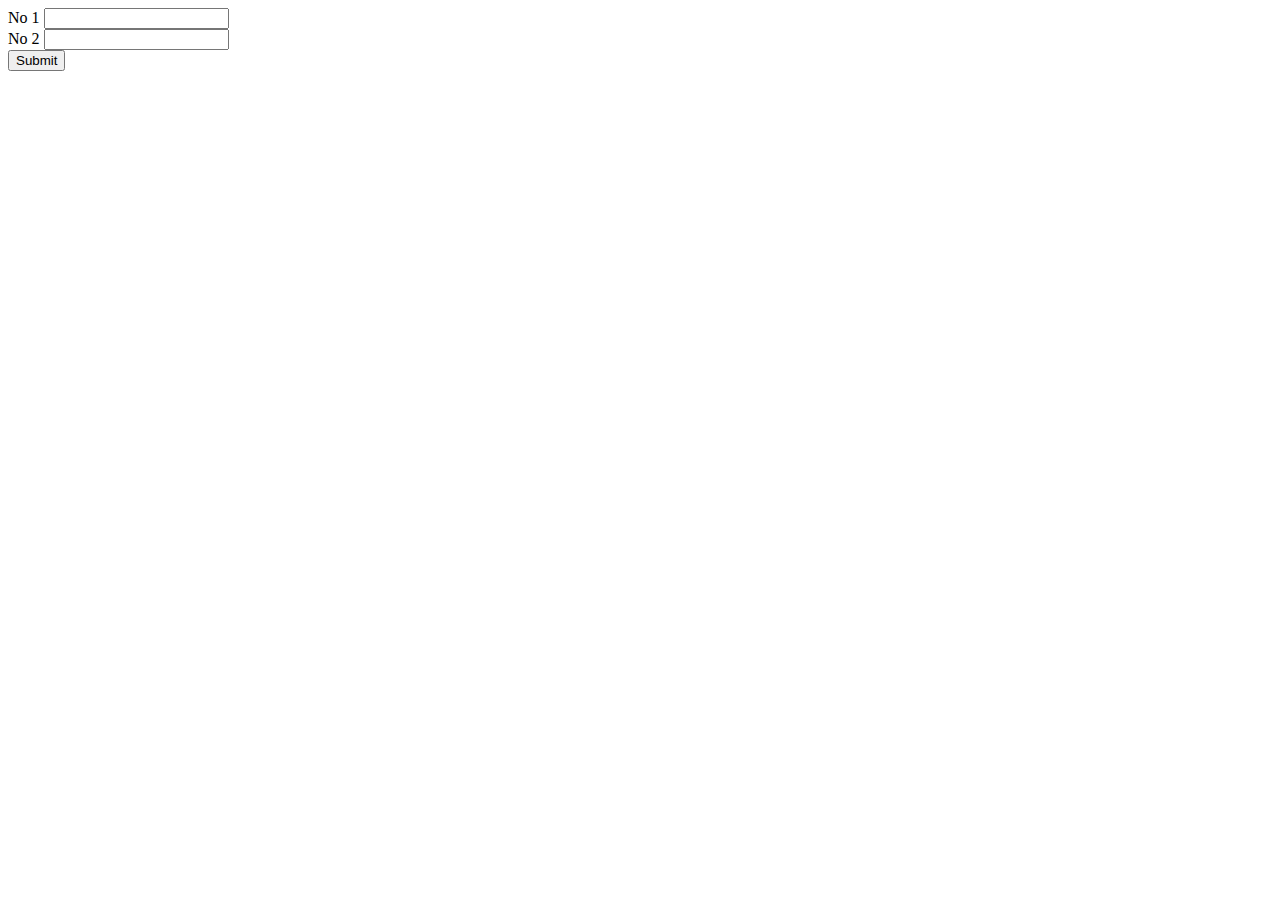
<file: Eclipse-Workspace/WebProject_1/src/main/webapp/index.html>
<!DOCTYPE html>
<html>
<head>
<meta charset="ISO-8859-1">
<title>Insert title here</title>
</head>
<body>
<form method = 'post' action='add2'>
No 1 <input type='number' name = 't1' required><br>
No 2 <input type='number' name='t2' required><br>
<input type='Submit'>
</form>
</body>
</html>
</file>
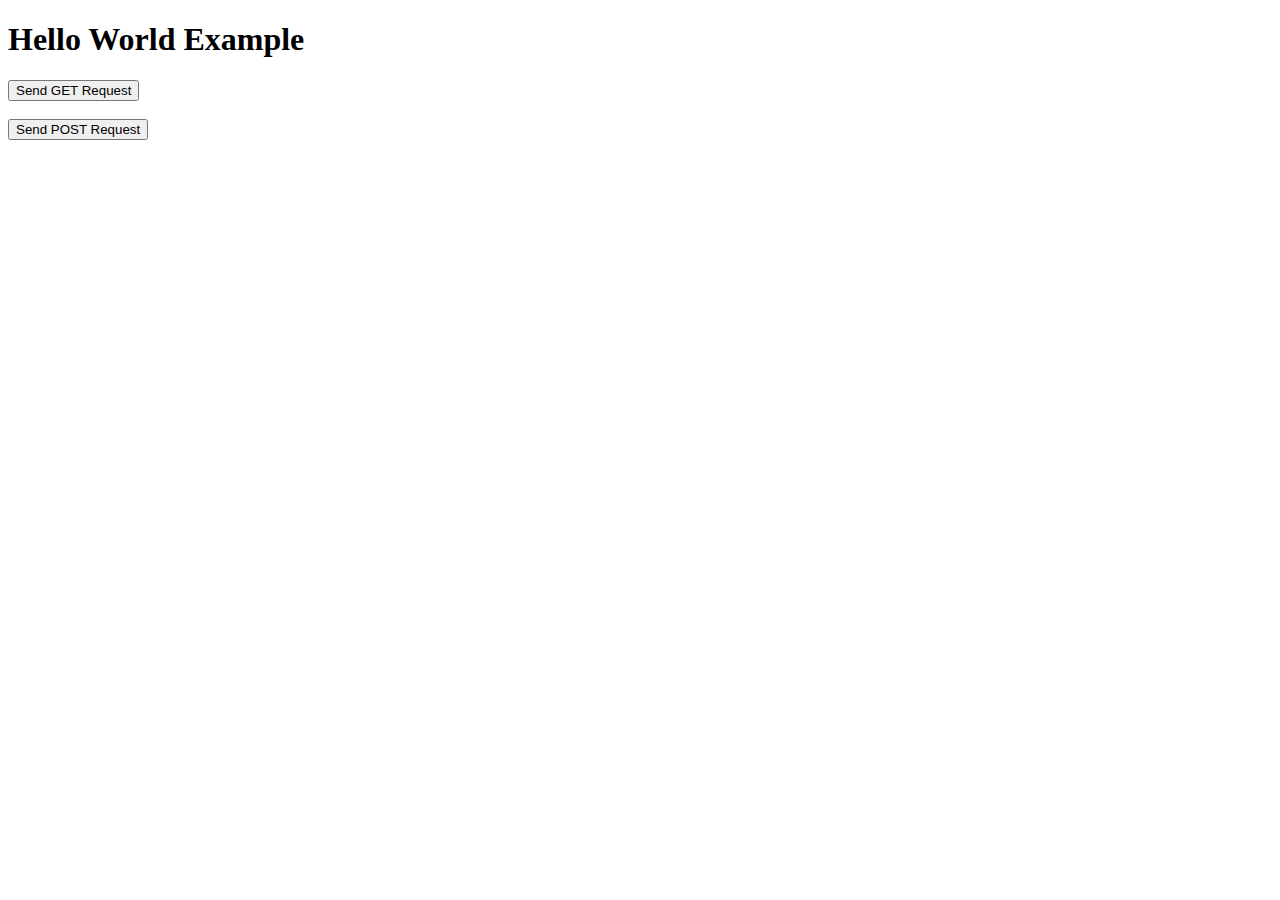
<file: Eclipse-Workspace-for-sts/demo-6/src/main/resources/static/Index.html>
<!DOCTYPE html>
<html lang="en">
<head>
    <meta charset="UTF-8">
    <meta name="viewport" content="width=device-width, initial-scale=1.0">
    <title>Hello World</title>
</head>
<body>
    <h1>Hello World Example</h1>
    <form action="/hello" method="get">
        <button type="submit">Send GET Request</button>
    </form>
    <br>
    <form action="/hello1" method="post">
        <button type="submit">Send POST Request</button>
    </form>
</body>
</html>
</file>
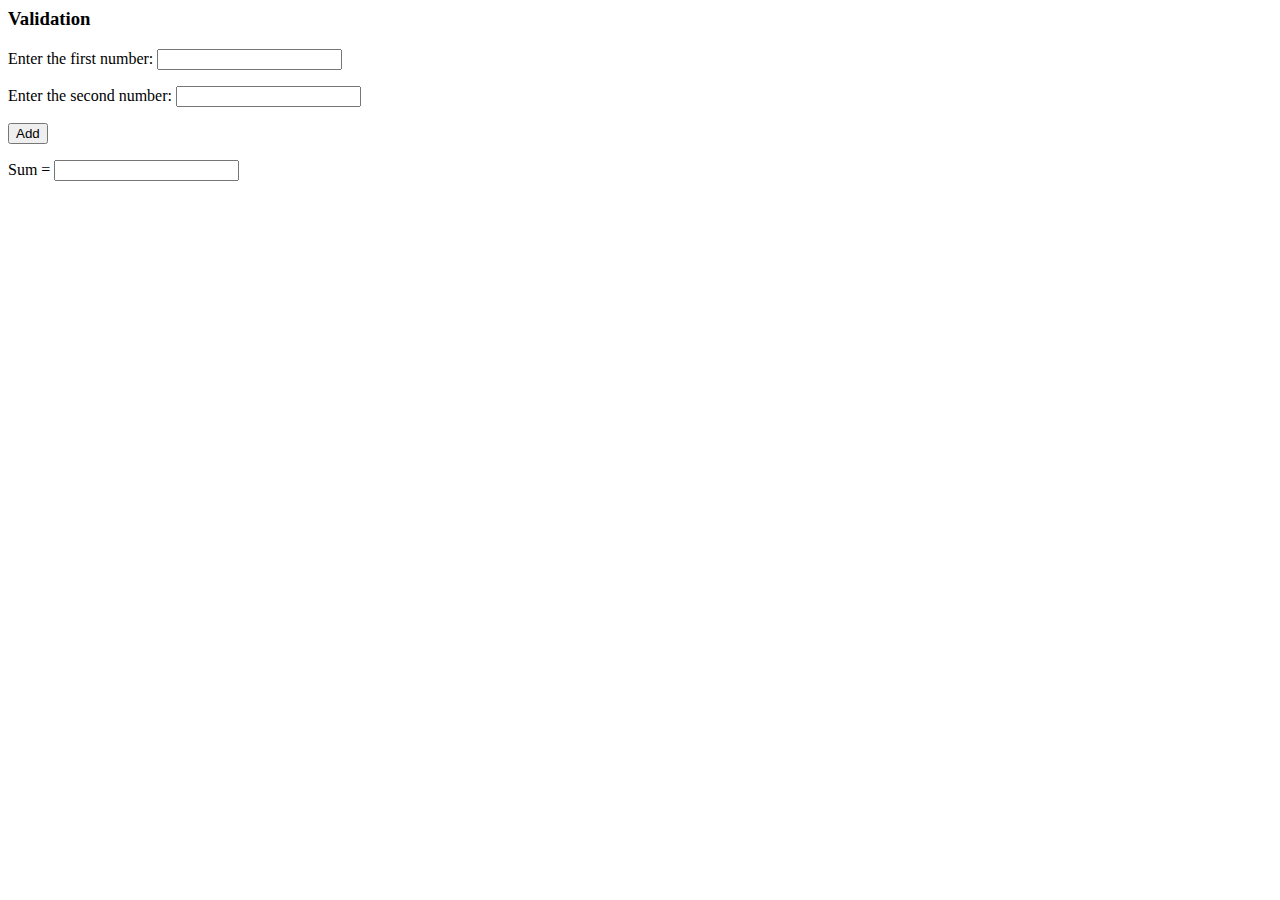
<file: Workspace-for-javascript/Adding2Nums-WithValidation.html>
<html>
    <head>
        <title>JS code to add two numbers</title>
        
    </head>
    <body>
        <h3>Validation</h3>
        <p>Enter the first number: <input id="num1"></p>
        <p>Enter the second number: <input id="num2"></p>
        <button onclick="add()">Add</button>
        <p>Sum = <input id="answer"></p>

        <script>
            function add()
            {
                var numOne, numTwo, sum;
                numOne = parseFloat(document.getElementById("num1").value);
                numTwo = parseFloat(document.getElementById("num2").value);
                if(isNaN(numOne) || isNaN(numTwo)){
                    alert("Wrong input!!");
                    return false;
                }else{
                    sum = numOne + numTwo;
                    alert("The total sum of your numbers are: "+sum);
                    document.getElementById("answer").value = sum;
                    return true;
                }
                sum = numOne + numTwo;
                document.getElementById("answer").value = sum;
            }
        </script>
    </body>
</html>
</file>
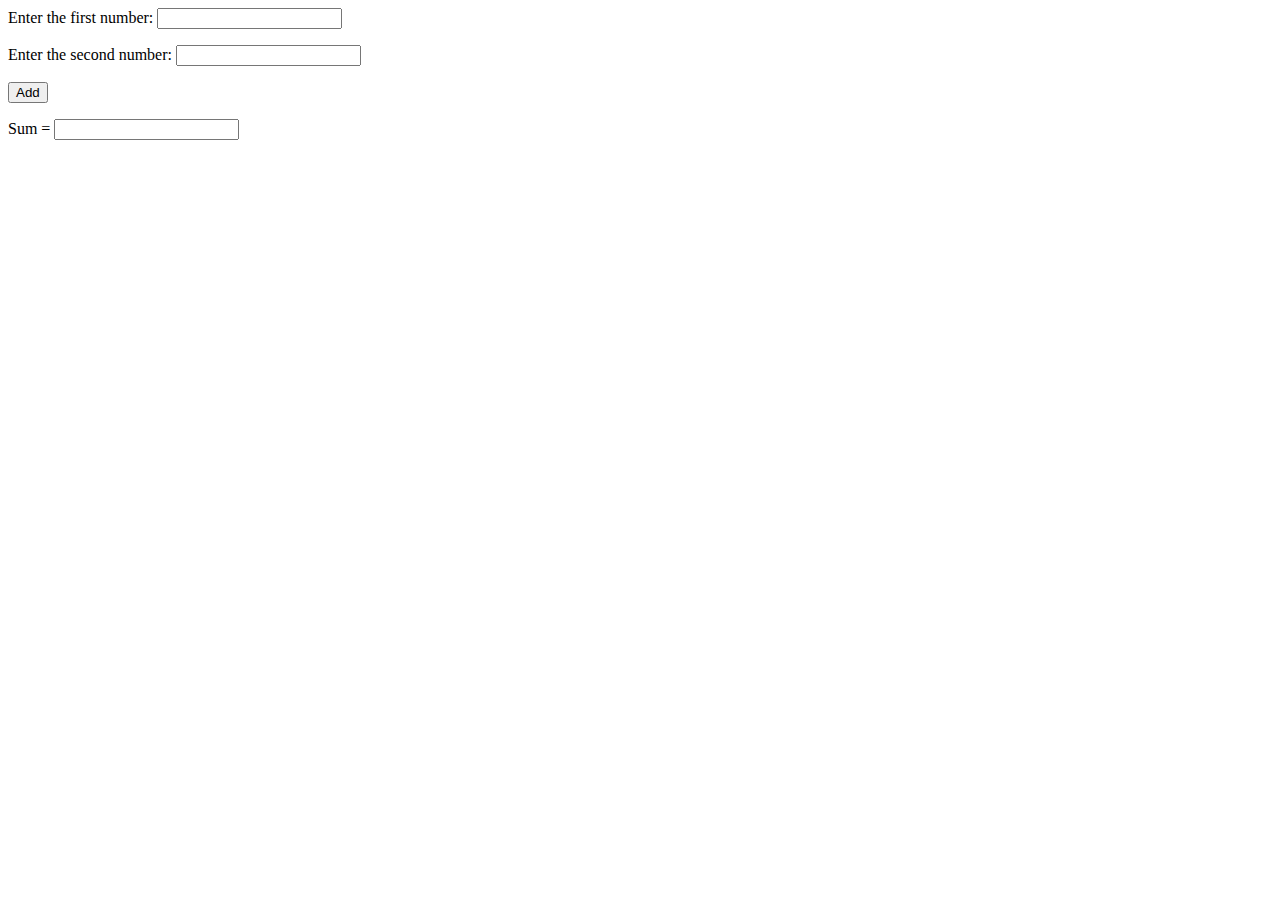
<file: Workspace-for-javascript/AddingtwoNums.html>
<html>
    <head>
        <title>JS code to add two numbers</title>
        <script>
            function add()
            {
                var numOne, numTwo, sum;
                numOne = parseInt(document.getElementById("first").value);
                numTwo = parseInt(document.getElementById("second").value);
                sum = numOne + numTwo;
                document.getElementById("answer").value = sum;
            }
        </script>
    </head>
    <body>
        <p>Enter the first number: <input id="first"></p>
        <p>Enter the second number: <input id="second"></p>
        <button onclick="add()">Add</button>
        <p>Sum = <input id="answer"></p>
    </body>
</html>
</file>
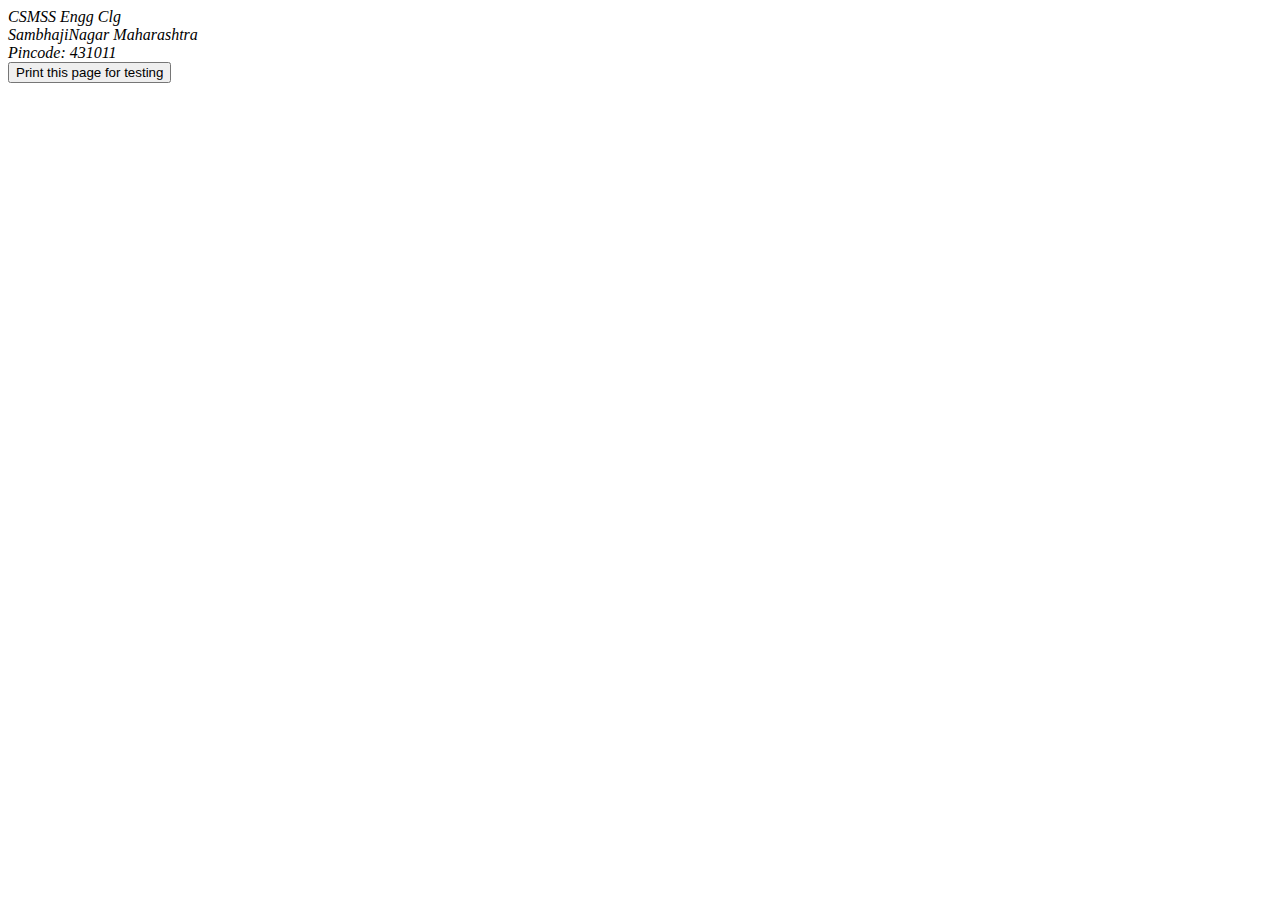
<file: Workspace-for-javascript/Printpage.html>
<!DOCTYPE html>
<html>
    <head>
        <title>Print test</title>
    </head>

    <body>
        <address>
            CSMSS Engg Clg<br>
            SambhajiNagar Maharashtra<br>
            Pincode: 431011
        </address>
        <button onclick="window.print()">Print this page for testing</button>
    </body>
</html>
</file>
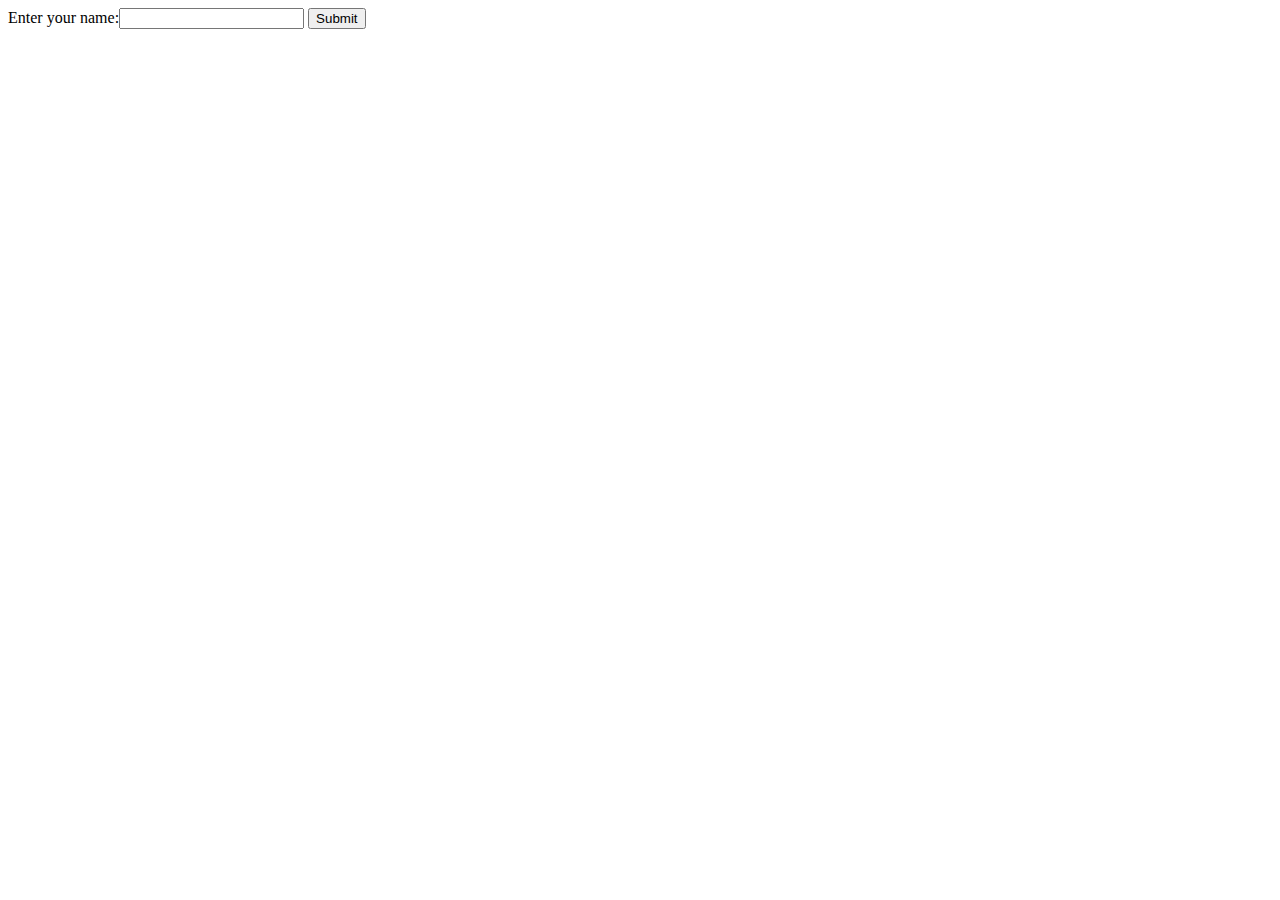
<file: Eclipse-Workspace/WebProject_1/src/main/webapp/Session.html>
<!DOCTYPE html>
<html>
<head>
<meta charset="ISO-8859-1">
<title>Insert title here</title>
</head>
<body>
<form method='get' action="Sessiontest1">
Enter your name:<input type='text' name="visitorname" required>
<input type='submit'>
</form>
</body>
</html>
</file>
